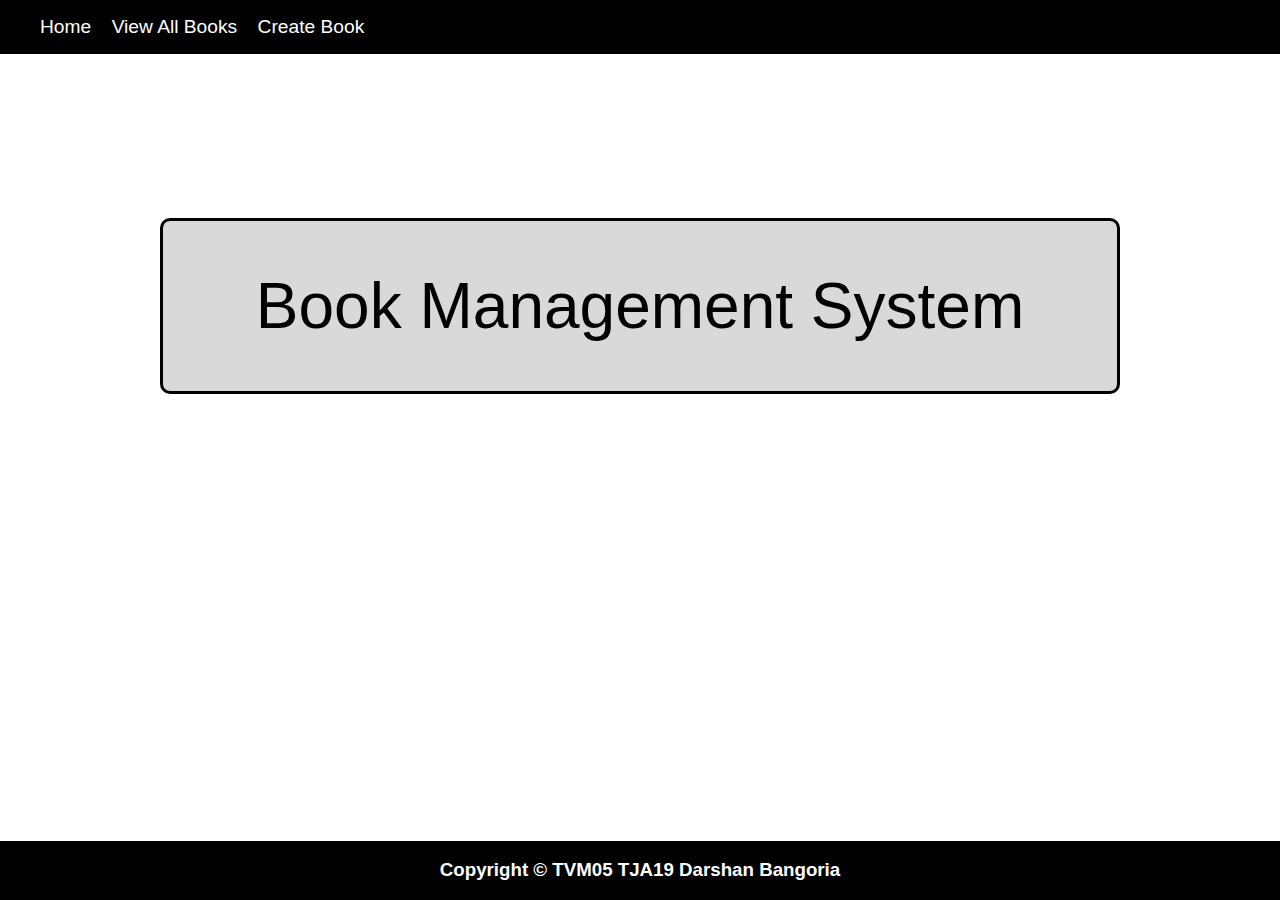
<file: WebContent/index.html>
<!DOCTYPE html>
<html lang="en" ng-app="bookApp">
<head>

	<meta charset="ISO-8859-1">
	<meta charset="utf-8">
	<meta name="viewport"
		content="width=device-width, initial-scale=1, shrink-to-fit=no">
	
	<title>Book Management System</title>
	
	<!-- CSS -->
	<link href="css/index.css" rel="stylesheet">
	
	<!-- Java Script -->
	<script type="text/javascript" src="assets/angularJS/angular.min.js"></script>
	<script type="text/javascript"src="assets/angularJS/angular-route.min.js"></script>
	<script type="text/javascript" src="js/index.js"></script>
</head>
<body>
	<header>
		<ul>
			<li><a href="#">Home</a></li>
			<li><a href="#!viewAllBooks">View All Books</a></li>
			<li><a href="#!bookRegistration">Create Book</a></li>
		</ul>
	</header>
	<section ng-view>
	</section>
	<footer>
		<h3>Copyright &copy; TVM05 TJA19 Darshan Bangoria</h3>
	</footer>
</body>
</html>
</file>
<file: WebContent/css/index.css>
header {
	position: fixed;
	top: 0px;
	width: 100%;
	background: black;
}

footer {
	position: fixed;
	bottom: 0px;
	text-align: center;
	width: 100%;
	background: black;
	color: white;
}

body{
	font-family: sans-serif;
	margin: 0px;
	padding: 0px;
}

section{
	width: 100%;
	margin-top: 4rem;
}

ul {
	list-style: none;
}

ul li{
	display: inline-block;
	padding-right: 1rem;
}

a {
	text-decoration: none;
	color: white;
	font-size: 1.2rem;
}

#home-section {
	font-size: 4rem;
	margin-top: 17%;
	text-align: center;
	padding: 3rem;
	background: #d9d9d9;
	border: 3px solid black;
	border-radius: 10px;
	margin-left: 10rem;
	margin-right: 10rem;
}

table{
	border-collapse: collapse;
}

table td, th{
	padding: 0.5rem;
}

#update-operation{
	display: block;
	background: #27b7be;
	padding: 0.3rem;
	font-size: 85%;
	border: 1px solid #000;
	border-radius: 5px; 
}

#delete-operation{
	display: block;
	background: #d85643;
	padding: 0.3rem;
	font-size: 85%;
	border: 1px solid #000;
	border-radius: 5px;
}

caption {
	font-size: 1.5rem;
	margin-top: 2rem;
	margin-bottom: 2rem;
}

#success-section {
	text-align: center;
    margin-top: 17%;
    font-size: 2.3rem;
}

#error-section {
	text-align: center;
    margin-top: 17%;
    font-size: 2.3rem;
}
</file>
